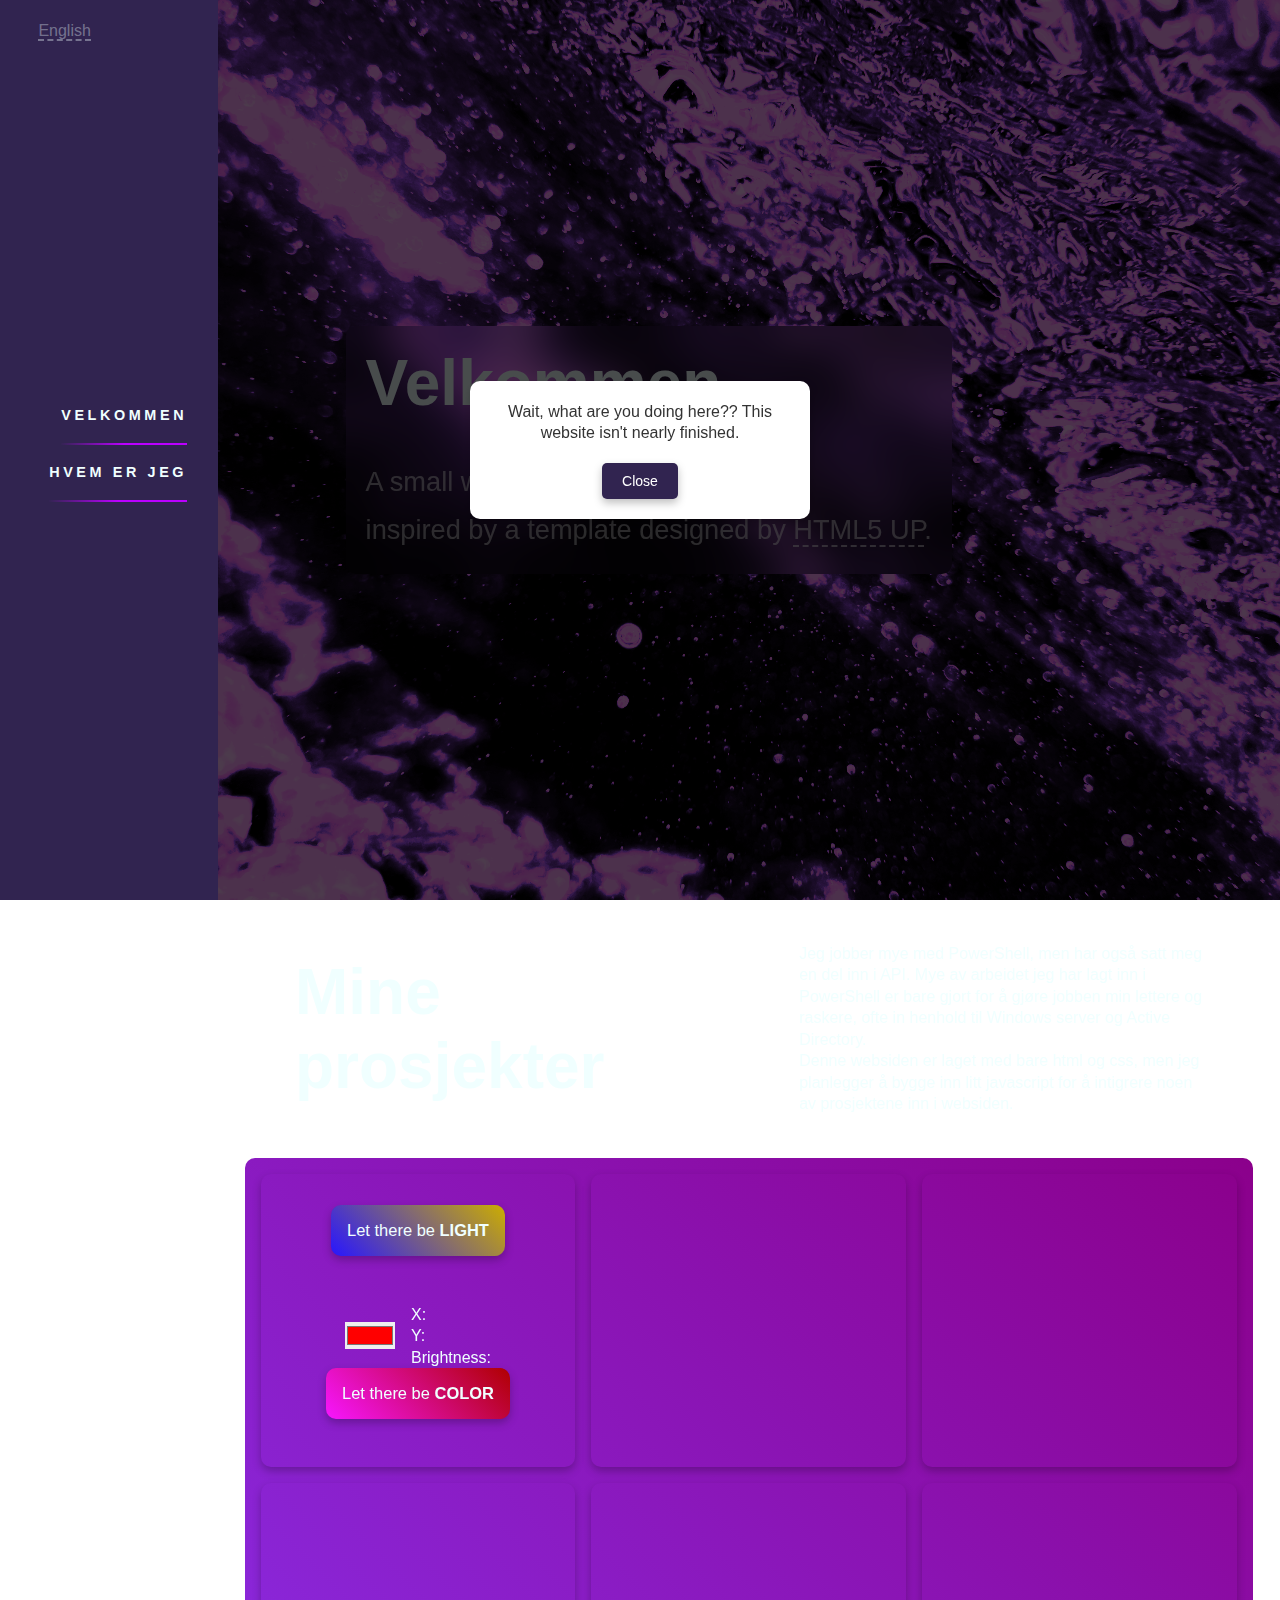
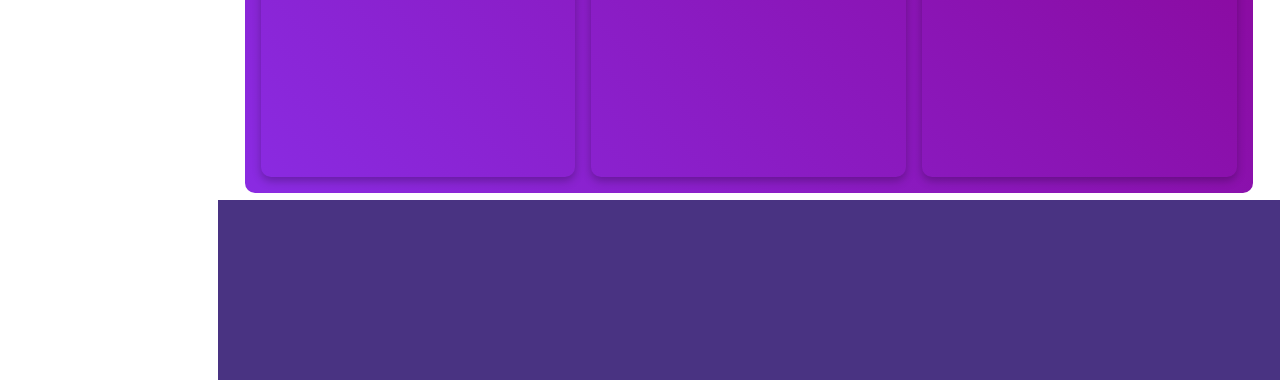
<file: index.html>
<!DOCTYPE html>
<html lang="no">
<head>
    <meta charset="UTF-8">
    <meta name="viewport" content="width=device-width, initial-scale=1.0">
    <link rel="stylesheet" href="main.css"/>
    <script src="script.js" defer></script>
    <title>Christoffer's little hideout</title>
</head>
<body>
    <!--https://patorjk.com/software/taag/#p=display&f=Big%20Money-ne
 /$$$$$$$                     /$$   /$$          
| $$__  $$                   | $$  | $$          
| $$  \ $$ /$$$$$$   /$$$$$$ | $$  | $$  /$$$$$$ 
| $$$$$$$//$$__  $$ /$$__  $$| $$  | $$ /$$__  $$
| $$____/| $$  \ $$| $$  \ $$| $$  | $$| $$  \ $$
| $$     | $$  | $$| $$  | $$| $$  | $$| $$  | $$
| $$     |  $$$$$$/| $$$$$$$/|  $$$$$$/| $$$$$$$/
|__/      \______/ | $$____/  \______/ | $$____/ 
                   | $$                | $$      
                   | $$                | $$      
                   |__/                |__/      
    -->
        <div id="popup" class="popup">
            <div class="popup-content">
                <p>Wait, what are you doing here?? This website isn't nearly finished.</p>
                <button class="close-btn" onclick="closePopup()">Close</button>
            </div>
        </div>

    <!--
  /$$$$$$  /$$       /$$           /$$                          
 /$$__  $$|__/      | $$          | $$                          
| $$  \__/ /$$  /$$$$$$$  /$$$$$$ | $$$$$$$   /$$$$$$   /$$$$$$ 
|  $$$$$$ | $$ /$$__  $$ /$$__  $$| $$__  $$ |____  $$ /$$__  $$
 \____  $$| $$| $$  | $$| $$$$$$$$| $$  \ $$  /$$$$$$$| $$  \__/
 /$$  \ $$| $$| $$  | $$| $$_____/| $$  | $$ /$$__  $$| $$      
|  $$$$$$/| $$|  $$$$$$$|  $$$$$$$| $$$$$$$/|  $$$$$$$| $$      
 \______/ |__/ \_______/ \_______/|_______/  \_______/|__/      
    -->
        <div class="sidebar" id="sidebar">
            <button class="toggle-button" onclick="toggleSidebar()">☰</button>
            <div class="language">
                <a href="indexEnglish.html">English</a>
            </div>
            <div class="menu">
                <ul>
                    <li><a href="#intro">Velkommen</a></li>
                    <li><a href="#whoAmI">Hvem er jeg</a></li>
                </ul>
            </div>
        </div>
    
    <!--
  /$$$$$$                        /$$                           /$$    
 /$$__  $$                      | $$                          | $$    
| $$  \__/  /$$$$$$  /$$$$$$$  /$$$$$$    /$$$$$$  /$$$$$$$  /$$$$$$  
| $$       /$$__  $$| $$__  $$|_  $$_/   /$$__  $$| $$__  $$|_  $$_/  
| $$      | $$  \ $$| $$  \ $$  | $$    | $$$$$$$$| $$  \ $$  | $$    
| $$    $$| $$  | $$| $$  | $$  | $$ /$$| $$_____/| $$  | $$  | $$ /$$
|  $$$$$$/|  $$$$$$/| $$  | $$  |  $$$$/|  $$$$$$$| $$  | $$  |  $$$$/
 \______/  \______/ |__/  |__/   \___/   \_______/|__/  |__/   \___/  
    -->
        <div class="content-container">
            <div class="content-spacer"></div>
            <div class="content">

                <!--
                  ___       _ https://patorjk.com/software/taag/#p=display&f=Standard
                 |_ _|_ __ | |_ _ __ ___  
                  | || '_ \| __| '__/ _ \ 
                  | || | | | |_| | | (_) |
                 |___|_| |_|\__|_|  \___/ 
                -->
                    <section id="intro">
                        <img class="intro-background" src="assets/images/intro.jpg">
                        <div class="intro-text">
                            <div class="intro-text-blur">
                                <h1>Velkommen</h1>
                                <p>A small work in progress website, <br/>
                                inspired by a template designed by <a href="http://html5up.net">HTML5 UP</a>.</p>
                            </div>
                        </div>
                    </section>
                
                <!--
                  _   _                                     _            
                 | | | |_   _____ _ __ ___     ___ _ __    (_) ___  __ _ 
                 | |_| \ \ / / _ \ '_ ` _ \   / _ \ '__|   | |/ _ \/ _` |
                 |  _  |\ V /  __/ | | | | | |  __/ |      | |  __/ (_| |
                 |_| |_| \_/ \___|_| |_| |_|  \___|_|     _/ |\___|\__, |
                                                         |__/      |___/ 
                -->
                    <section id="whoAmI">
                        <div class="whoAmI-spacer"></div>
                        <div class="whoAmI-head">
                            <div class="whoAmI-head-title">
                                <h1>Mine prosjekter</h1>
                            </div>
                            <div class="whoAmI-head-text">
                                <p>Jeg jobber mye med PowerShell, men har også satt meg en del inn i API. Mye av arbeidet jeg har lagt inn i PowerShell er bare gjort for å gjøre jobben min lettere og raskere, ofte in henhold til Windows server og Active Directory.<br/>
                                Denne websiden er laget med bare html og css, men jeg planlegger å bygge inn litt javascript for å intigrere noen av prosjektene inn i websiden.</p>
                            </div>
                        </div>
                        <div class="whoAmI-content">
                            <div class="whoAmI-content-div">
                                <div class="whoAmI-content-div-apiButton">
                                    <button id="apiButton">Let there be <b>LIGHT</b></button>
                                    <p id="message"></p>
                                </div>
                                <div class="whoAmI-content-div-apiColor">
                                    <div class="whoAmI-content-div-apiColor-selector">
                                        <input type="color" id="colorInput" value="#ff0000">
                                        <div class="color-info">
                                            <p>X: <span id="xValue"></span></p>
                                            <p>Y: <span id="yValue"></span></p>
                                            <p>Brightness: <span id="brightnessValue"></span></p>
                                        </div>
                                    </div>
                                    <div class="whoAmI-content-div-apiColor-button">
                                        <button id="apiColorButton">Let there be <b>COLOR</b></button>
                                        <p id="message"></p>
                                    </div>
                                </div>
                            </div>
                            <div class="whoAmI-content-div"></div>
                            <div class="whoAmI-content-div"></div>
                            <div class="whoAmI-content-div"></div>
                            <div class="whoAmI-content-div"></div>
                            <div class="whoAmI-content-div"></div>
                        </div>
                    </section>

                <!--
                  _____           _            
                 |  ___|__   ___ | |_ ___ _ __ 
                 | |_ / _ \ / _ \| __/ _ \ '__|
                 |  _| (_) | (_) | ||  __/ |   
                 |_|  \___/ \___/ \__\___|_|   
                -->
                    <section id="footer">
                        <div></div>
                    </section>
            </div>
        </div>
</body>
</html>
</file>
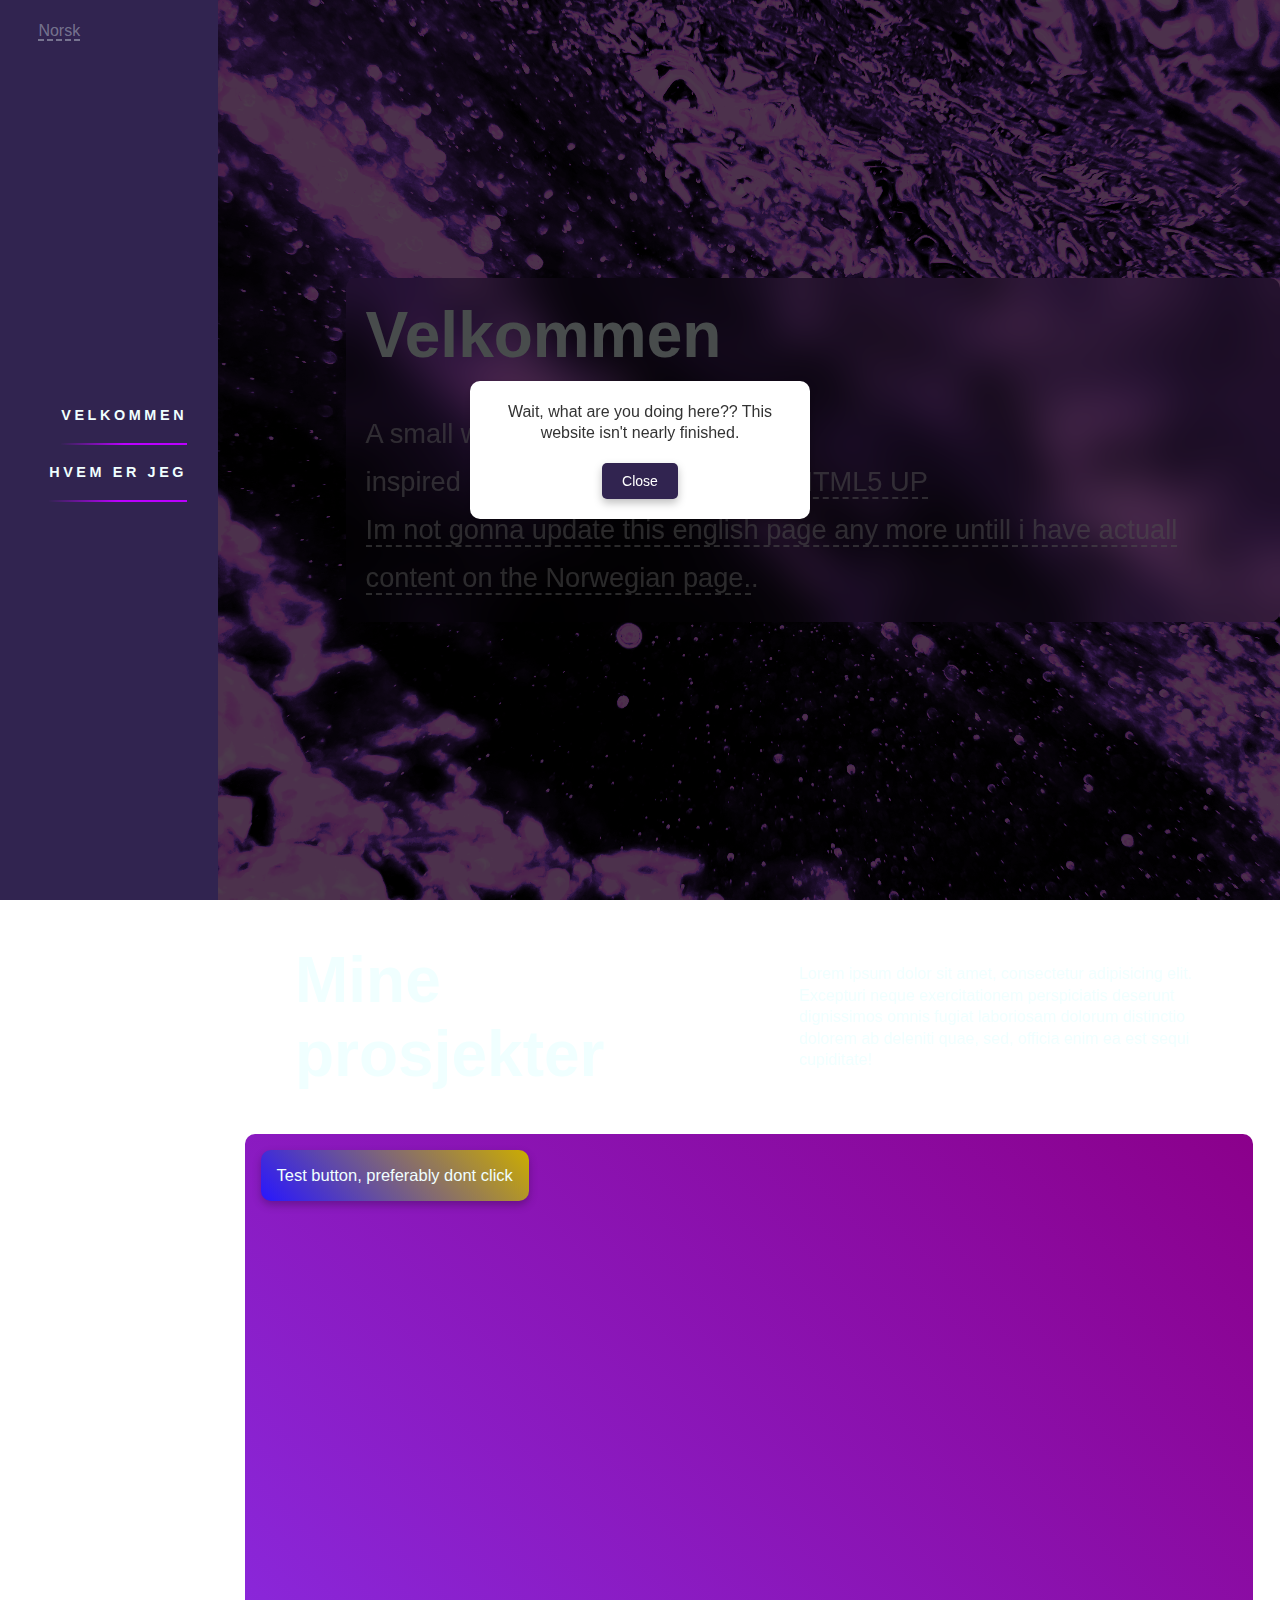
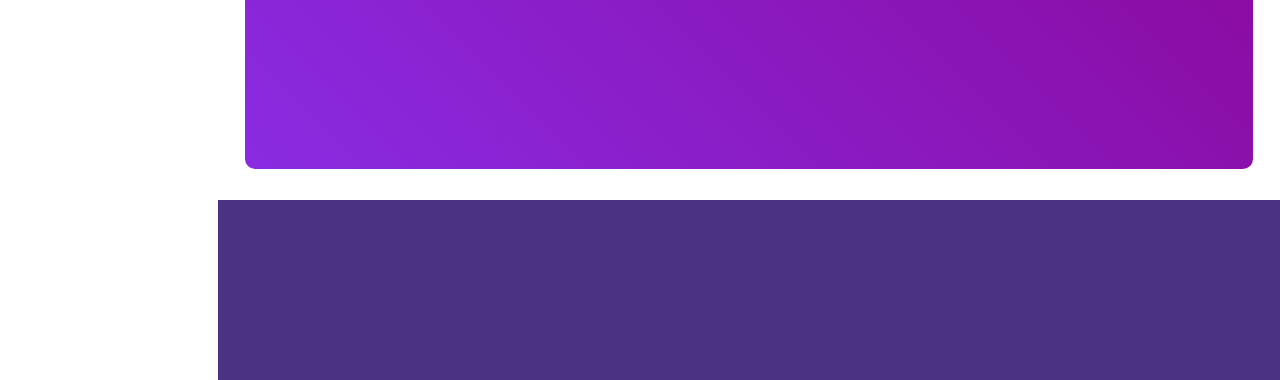
<file: indexEnglish.html>
<!DOCTYPE html>
<html lang="no">
<head>
    <meta charset="UTF-8">
    <meta name="viewport" content="width=device-width, initial-scale=1.0">
    <link rel="stylesheet" href="main.css"/>
    <script src="script.js" defer></script>
    <title>Christoffer's little hideout</title>
</head>
<body>
<!--https://patorjk.com/software/taag/#p=display&f=Big%20Money-ne
 /$$$$$$$                     /$$   /$$          
| $$__  $$                   | $$  | $$          
| $$  \ $$ /$$$$$$   /$$$$$$ | $$  | $$  /$$$$$$ 
| $$$$$$$//$$__  $$ /$$__  $$| $$  | $$ /$$__  $$
| $$____/| $$  \ $$| $$  \ $$| $$  | $$| $$  \ $$
| $$     | $$  | $$| $$  | $$| $$  | $$| $$  | $$
| $$     |  $$$$$$/| $$$$$$$/|  $$$$$$/| $$$$$$$/
|__/      \______/ | $$____/  \______/ | $$____/ 
                   | $$                | $$      
                   | $$                | $$      
                   |__/                |__/      
-->
        <div id="popup" class="popup">
            <div class="popup-content">
                <p>Wait, what are you doing here?? This website isn't nearly finished.</p>
                <button class="close-btn" onclick="closePopup()">Close</button>
            </div>
        </div>

    <!--
  /$$$$$$  /$$       /$$           /$$                          
 /$$__  $$|__/      | $$          | $$                          
| $$  \__/ /$$  /$$$$$$$  /$$$$$$ | $$$$$$$   /$$$$$$   /$$$$$$ 
|  $$$$$$ | $$ /$$__  $$ /$$__  $$| $$__  $$ |____  $$ /$$__  $$
 \____  $$| $$| $$  | $$| $$$$$$$$| $$  \ $$  /$$$$$$$| $$  \__/
 /$$  \ $$| $$| $$  | $$| $$_____/| $$  | $$ /$$__  $$| $$      
|  $$$$$$/| $$|  $$$$$$$|  $$$$$$$| $$$$$$$/|  $$$$$$$| $$      
 \______/ |__/ \_______/ \_______/|_______/  \_______/|__/      
    -->
        <div class="sidebar" id="sidebar">
            <button class="toggle-button" onclick="toggleSidebar()">☰</button>
            <div class="language">
                <a href="index.html">Norsk</a>
            </div>
            <div class="menu">
                <ul>
                    <li><a href="#intro">Velkommen</a></li>
                    <li><a href="#whoAmI">Hvem er jeg</a></li>
                </ul>
            </div>
        </div>
    
    <!--
  /$$$$$$                        /$$                           /$$    
 /$$__  $$                      | $$                          | $$    
| $$  \__/  /$$$$$$  /$$$$$$$  /$$$$$$    /$$$$$$  /$$$$$$$  /$$$$$$  
| $$       /$$__  $$| $$__  $$|_  $$_/   /$$__  $$| $$__  $$|_  $$_/  
| $$      | $$  \ $$| $$  \ $$  | $$    | $$$$$$$$| $$  \ $$  | $$    
| $$    $$| $$  | $$| $$  | $$  | $$ /$$| $$_____/| $$  | $$  | $$ /$$
|  $$$$$$/|  $$$$$$/| $$  | $$  |  $$$$/|  $$$$$$$| $$  | $$  |  $$$$/
 \______/  \______/ |__/  |__/   \___/   \_______/|__/  |__/   \___/  
    -->
        <div class="content-container">
            <div class="content-spacer"></div>
            <div class="content">

                <!--
                  ___       _ https://patorjk.com/software/taag/#p=display&f=Standard
                 |_ _|_ __ | |_ _ __ ___  
                  | || '_ \| __| '__/ _ \ 
                  | || | | | |_| | | (_) |
                 |___|_| |_|\__|_|  \___/ 
                -->
                    <section id="intro">
                        <img class="intro-background" src="assets/images/intro.jpg">
                        <div class="intro-text">
                            <div class="intro-text-blur">
                                <h1>Velkommen</h1>
                                <p>A small work in progress website, <br/>
                                inspired by a template designed by <a href="http://html5up.net">HTML5 UP<br/>
                                Im not gonna update this english page any more untill i have actuall content on the Norwegian page.</a>.</p>
                            </div>
                        </div>
                    </section>
                
                <!--
                  _   _                                     _            
                 | | | |_   _____ _ __ ___     ___ _ __    (_) ___  __ _ 
                 | |_| \ \ / / _ \ '_ ` _ \   / _ \ '__|   | |/ _ \/ _` |
                 |  _  |\ V /  __/ | | | | | |  __/ |      | |  __/ (_| |
                 |_| |_| \_/ \___|_| |_| |_|  \___|_|     _/ |\___|\__, |
                                                         |__/      |___/ 
                -->
                    <section id="whoAmI">
                        <div class="whoAmI-spacer"></div>
                        <div class="whoAmI-head">
                            <div class="whoAmI-head-title">
                                <h1>Mine prosjekter</h1>
                            </div>
                            <div class="whoAmI-head-text">
                                <p>Lorem ipsum dolor sit amet, consectetur adipisicing elit. Excepturi neque exercitationem perspiciatis deserunt dignissimos omnis fugiat laboriosam dolorum distinctio dolorem ab deleniti quae, sed, officia enim ea est sequi cupiditate!</p>
                            </div>
                        </div>
                        <div class="whoAmI-content">
                            <div>
                                <button id="apiButton">Test button, preferably dont click</button>
                                <p id="message"></p>
                            </div>
                            <div></div>
                            <div></div>
                            <div></div>
                            <div></div>
                            <div></div>
                        </div>
                    </section>

                <!--
                  _____           _            
                 |  ___|__   ___ | |_ ___ _ __ 
                 | |_ / _ \ / _ \| __/ _ \ '__|
                 |  _| (_) | (_) | ||  __/ |   
                 |_|  \___/ \___/ \__\___|_|   
                -->
                    <section id="footer">
                        <div></div>
                    </section>
            </div>
        </div>
</body>
</html>
</file>
<file: main.css>
/*https://patorjk.com/software/taag/#p=display&f=Big%20Money-ne
  /$$$$$$                                                           
 /$$__  $$                                                          
| $$  \__/  /$$$$$$  /$$$$$$/$$$$  /$$$$$$/$$$$   /$$$$$$  /$$$$$$$ 
| $$       /$$__  $$| $$_  $$_  $$| $$_  $$_  $$ /$$__  $$| $$__  $$
| $$      | $$  \ $$| $$ \ $$ \ $$| $$ \ $$ \ $$| $$  \ $$| $$  \ $$
| $$    $$| $$  | $$| $$ | $$ | $$| $$ | $$ | $$| $$  | $$| $$  | $$
|  $$$$$$/|  $$$$$$/| $$ | $$ | $$| $$ | $$ | $$|  $$$$$$/| $$  | $$
 \______/  \______/ |__/ |__/ |__/|__/ |__/ |__/ \______/ |__/  |__/
*/
    body, div, dl, dt, dd, ul, ol, li, h1, h2, h3, h4, h5, h6, form, input, button, textarea, p, th, td, a
    {
    margin: 0px;
    padding: 0px;
    border-top-width: 0px;
    border-right-width: 0px;
    border-bottom-width: 0px;
    border-left-width: 0px;
    }

    body {
        font-family: Arial, Helvetica, sans-serif;
        margin: 0;
        padding: 0;
        border: 0;
    }

    a, p, h1, h2, h3, button {
        color:azure
    }
        a {
            text-decoration: none;
            border-bottom: 0.125rem dashed;
        }
        p {
            line-height: 1.34rem;
        }
        h1 {
            font-size: 4rem;
        }
        button {
            font-size: 1.03rem;
            padding: 1rem;
            box-shadow: 0 4px 8px rgba(0, 0, 0, 0.25);
        }

    /* Blur */
    .intro-text-blur, .whoAmI-head {
        backdrop-filter: blur(23px);
    }
    /*border-radius*/
    .whoAmI-content, .toggle-button, .intro-text-blur, .whoAmI-head, .whoAmI-content-div, #apiButton, #apiColorButton {
        border-radius: 10px;
    }


/*
 /$$$$$$$                     /$$   /$$          
| $$__  $$                   | $$  | $$          
| $$  \ $$ /$$$$$$   /$$$$$$ | $$  | $$  /$$$$$$ 
| $$$$$$$//$$__  $$ /$$__  $$| $$  | $$ /$$__  $$
| $$____/| $$  \ $$| $$  \ $$| $$  | $$| $$  \ $$
| $$     | $$  | $$| $$  | $$| $$  | $$| $$  | $$
| $$     |  $$$$$$/| $$$$$$$/|  $$$$$$/| $$$$$$$/
|__/      \______/ | $$____/  \______/ | $$____/ 
                   | $$                | $$      
                   | $$                | $$      
                   |__/                |__/      
*/
    .popup {
        display: none;
        position: fixed;
        top: 0;
        left: 0;
        width: 100%;
        height: 100%;
        background-color: rgba(0, 0, 0, 0.7);
        z-index: 1000;
        justify-content: center;
        align-items: center;
    }

    .popup-content {
        background-color: #ffffff;
        border-radius: 10px;
        padding: 20px;
        width: 300px;
        text-align: center;
        box-shadow: 0px 4px 8px rgba(0, 0, 0, 0.2);
    }

    .popup-content p {
        font-size: 16px;
        color: #333333;
    }

    .close-btn {
        margin-top: 20px;
        padding: 10px 20px;
        background-color: #312450;
        color: #ffffff;
        border: none;
        border-radius: 5px;
        cursor: pointer;
        font-size: 14px;
    }

    .close-btn:hover {
        background-color: #312450;
    }


/*
  /$$$$$$  /$$       /$$           /$$                          
 /$$__  $$|__/      | $$          | $$                          
| $$  \__/ /$$  /$$$$$$$  /$$$$$$ | $$$$$$$   /$$$$$$   /$$$$$$ 
|  $$$$$$ | $$ /$$__  $$ /$$__  $$| $$__  $$ |____  $$ /$$__  $$
 \____  $$| $$| $$  | $$| $$$$$$$$| $$  \ $$  /$$$$$$$| $$  \__/
 /$$  \ $$| $$| $$  | $$| $$_____/| $$  | $$ /$$__  $$| $$      
|  $$$$$$/| $$|  $$$$$$$|  $$$$$$$| $$$$$$$/|  $$$$$$$| $$      
 \______/ |__/ \_______/ \_______/|_______/  \_______/|__/      
*/
    .sidebar {
        background: #312450;
        height: 100vh;
        left: 0;
        overflow-x: hidden;
        overflow-y: auto;
        position: fixed;
        text-align: right;
        top: 0;
        width: 17vw;
        z-index: 10000;
        transition: width 0.3s ease;
    }
        .language {
            text-align: left;
            margin-left: 3vw;
            margin-top: 10%;
        }
            .language a {
                color: rgba(240, 255, 255, 0.37);
            }

        .menu {
            height: 90vh;
            display: flex;
            align-items: center;
        }
            .menu ul {
                list-style: none;
                width: 100%;
            }
            .menu li {
                padding-top: 1rem;
                padding-bottom: 1rem;
                padding-right: 14%;
            }
            .menu a {
                font-size: 0.9em;
                font-weight: bold;
                letter-spacing: 0.25em;
                line-height: 1.75;
                outline: 0;
                padding: 1.35em 0;
                text-transform: uppercase;
                border-bottom: 0.125rem solid transparent;
                border-image: linear-gradient(90deg, rgba(255, 255, 255, 0), rgb(187, 0, 255), rgb(187, 0, 255));
                border-image-slice: 1;
            }


/*
  /$$$$$$                        /$$                           /$$    
 /$$__  $$                      | $$                          | $$    
| $$  \__/  /$$$$$$  /$$$$$$$  /$$$$$$    /$$$$$$  /$$$$$$$  /$$$$$$  
| $$       /$$__  $$| $$__  $$|_  $$_/   /$$__  $$| $$__  $$|_  $$_/  
| $$      | $$  \ $$| $$  \ $$  | $$    | $$$$$$$$| $$  \ $$  | $$    
| $$    $$| $$  | $$| $$  | $$  | $$ /$$| $$_____/| $$  | $$  | $$ /$$
|  $$$$$$/|  $$$$$$/| $$  | $$  |  $$$$/|  $$$$$$$| $$  | $$  |  $$$$/
 \______/  \______/ |__/  |__/   \___/   \_______/|__/  |__/   \___/  
*/
    .content-container {
        display: flex;
    }
    .content-spacer {
        height: 1px;
        width: 17vw;
        flex-shrink: 0;
    }
    .content {
        min-width: 0;
        overflow: auto;
    }

    /*
      ___       _ https://patorjk.com/software/taag/#p=display&f=Standard
     |_ _|_ __ | |_ _ __ ___  
      | || '_ \| __| '__/ _ \ 
      | || | | | |_| | | (_) |
     |___|_| |_|\__|_|  \___/ 
    */
        #intro {
            height: 100vh;
        }
            .intro-background {
                position: fixed;
                filter: sepia(100%) saturate(1000%) hue-rotate(245deg);
                object-fit: cover;
                height: 100vh;
                width: 83vw;
            }
            .intro-text {
                padding-left: 10vw;
                height: 100%;
                display: flex;
                align-items: center;
            }
                .intro-text-blur {
                    padding: 20px;
                    height: max-content;
                    width: max-content;
                }
                    .intro-text h1 {
                        margin-bottom: 2.4rem;
                    }
                    .intro-text p {
                        font-size: 1.7rem;
                        line-height: 3rem;
                        color: rgba(255, 255, 255, 0.55);
                    }
                    .intro-text a {
                        color: rgba(255, 255, 255, 0.55);
                    }

    /*
                    _   _               _ 
      ___  ___  ___| |_(_) ___  _ __   / |
     / __|/ _ \/ __| __| |/ _ \| '_ \  | |
     \__ \  __/ (__| |_| | (_) | | | | | |
     |___/\___|\___|\__|_|\___/|_| |_| |_|
    */
        #whoAmI {
            min-height: 100vh;
        }
            .whoAmI-spacer {
                height: 3vh;
            }
            .whoAmI-head {
                height: auto;
                min-height: 11rem;
                margin: 3vh;
                margin-top: 0;
                display: flex;
                flex-wrap: wrap;
                align-items: center;
                justify-content: space-between;
            }
                .whoAmI-head-title, .whoAmI-head-text {
                    display: flex;
                    justify-content: center;
                    align-items: center;
                    box-sizing: border-box;
                    width: 50%;
                    padding: 5%;
                    padding-top: 1rem;
                    padding-bottom: 1rem;
                }

            .whoAmI-content {
                min-height: 67vh;
                margin: 3vh;
                padding: 1rem;
                position: relative;
                background-image: linear-gradient(45deg, blueviolet, darkmagenta);
                display: grid;
                gap: 1rem;
                grid-template-columns: repeat(3, 1fr);
                grid-template-rows: repeat(2, 1fr);
            }
                .whoAmI-content-div {
                    display: flex;
                    justify-content: center;
                    align-items: center;
                    box-shadow: 0 4px 8px rgba(0, 0, 0, 0.25);
                    flex-direction: column;
                }
                    .whoAmI-content-div-apiButton {
                        margin-bottom: 10%;
                    }
                        #apiButton {
                            background-image: linear-gradient(45deg, #2816ff, #ccad00);
                        }
                        #message {
                            margin-top: 1rem;
                            font-size: 1rem;
                            font-weight: bold;
                        }
                        /* Successful message */
                        .success {
                            color: green;
                        }
                        /* Error message */
                        .error {
                            color: red;
                        }

                    /*.whoAmI-content-div-apiColor {
                        display: flex;
                        justify-content: center;
                        align-items: center;
                    }*/
                    .whoAmI-content-div-apiColor-selector {
                        display: flex;
                        justify-content: center;
                        align-items: center;
                    }
                        #colorInput {
                            margin-right: 1rem;
                        }
                        #apiColorButton {
                            background-image: linear-gradient(45deg, #f716ff, #b00000);
                        }

    
    /*
      _____           _            
     |  ___|__   ___ | |_ ___ _ __ 
     | |_ / _ \ / _ \| __/ _ \ '__|
     |  _| (_) | (_) | ||  __/ |   
     |_|  \___/ \___/ \__\___|_|   
    */
        #footer {
            background-color: #493382;
            height: 20vh;
            position: relative;
        }


/*
  /$$$$$$  /$$                                           /$$                           /$$    
 /$$__  $$|__/                                          | $$                          | $$    
| $$  \__/ /$$ /$$$$$$$$  /$$$$$$         /$$$$$$   /$$$$$$$ /$$ /$$   /$$  /$$$$$$$ /$$$$$$  
|  $$$$$$ | $$|____ /$$/ /$$__  $$       |____  $$ /$$__  $$|__/| $$  | $$ /$$_____/|_  $$_/  
 \____  $$| $$   /$$$$/ | $$$$$$$$        /$$$$$$$| $$  | $$ /$$| $$  | $$|  $$$$$$   | $$    
 /$$  \ $$| $$  /$$__/  | $$_____/       /$$__  $$| $$  | $$| $$| $$  | $$ \____  $$  | $$ /$$
|  $$$$$$/| $$ /$$$$$$$$|  $$$$$$$      |  $$$$$$$|  $$$$$$$| $$|  $$$$$$/ /$$$$$$$/  |  $$$$/
 \______/ |__/|________/ \_______/       \_______/ \_______/| $$ \______/ |_______/    \___/  
                                                       /$$  | $$                              
                                                      |  $$$$$$/                              
                                                       \______/                               
*/

    /*
      ____  _     _      _                
     / ___|(_) __| | ___| |__   __ _ _ __ 
     \___ \| |/ _` |/ _ \ '_ \ / _` | '__|
      ___) | | (_| |  __/ |_) | (_| | |   
     |____/|_|\__,_|\___|_.__/ \__,_|_|   
    */
        @media screen and (max-width: 1200px) {
            .sidebar {
                width: 0;
                text-align: center;
            }
            .sidebar.active {
                width: 100vw;
            }
            .toggle-button {
                position: fixed;
                top: 10px;
                left: 10px;
                background-color: #312450;
                color: white;
                font-size: 1.5rem;
                padding: 0.5rem;
                z-index: 10001;
            }
            .content-spacer {
                width: 0;
            }
            .sidebar.active + .content {
                display: block;
            }

            .intro-background {
                width: 100vw;
            }
        }

        @media screen and (min-width: 1201px) {
            .toggle-button {
                display: none;
            }
        }


    /*
                    _   _               _ 
      ___  ___  ___| |_(_) ___  _ __   / |
     / __|/ _ \/ __| __| |/ _ \| '_ \  | |
     \__ \  __/ (__| |_| | (_) | | | | | |
     |___/\___|\___|\__|_|\___/|_| |_| |_|
    */
        @media screen and (max-width: 1000px) {
            .whoAmI-content {
                grid-template-columns: repeat(2, 1fr);
                grid-template-rows: repeat(3, 1fr);
            }
        }
        @media screen and (max-width: 640px) {
            .whoAmI-content {
                grid-template-columns: 1fr;
                grid-template-rows: repeat(6, auto);
            }
        }

        @media screen and (max-width: 680px) {
            .whoAmI-head {
                flex-direction: column;
                height: auto;
            }
        
            .whoAmI-head-title, .whoAmI-head-text {
                width: 90%;
                padding: 1rem;
            }
        }
</file>
